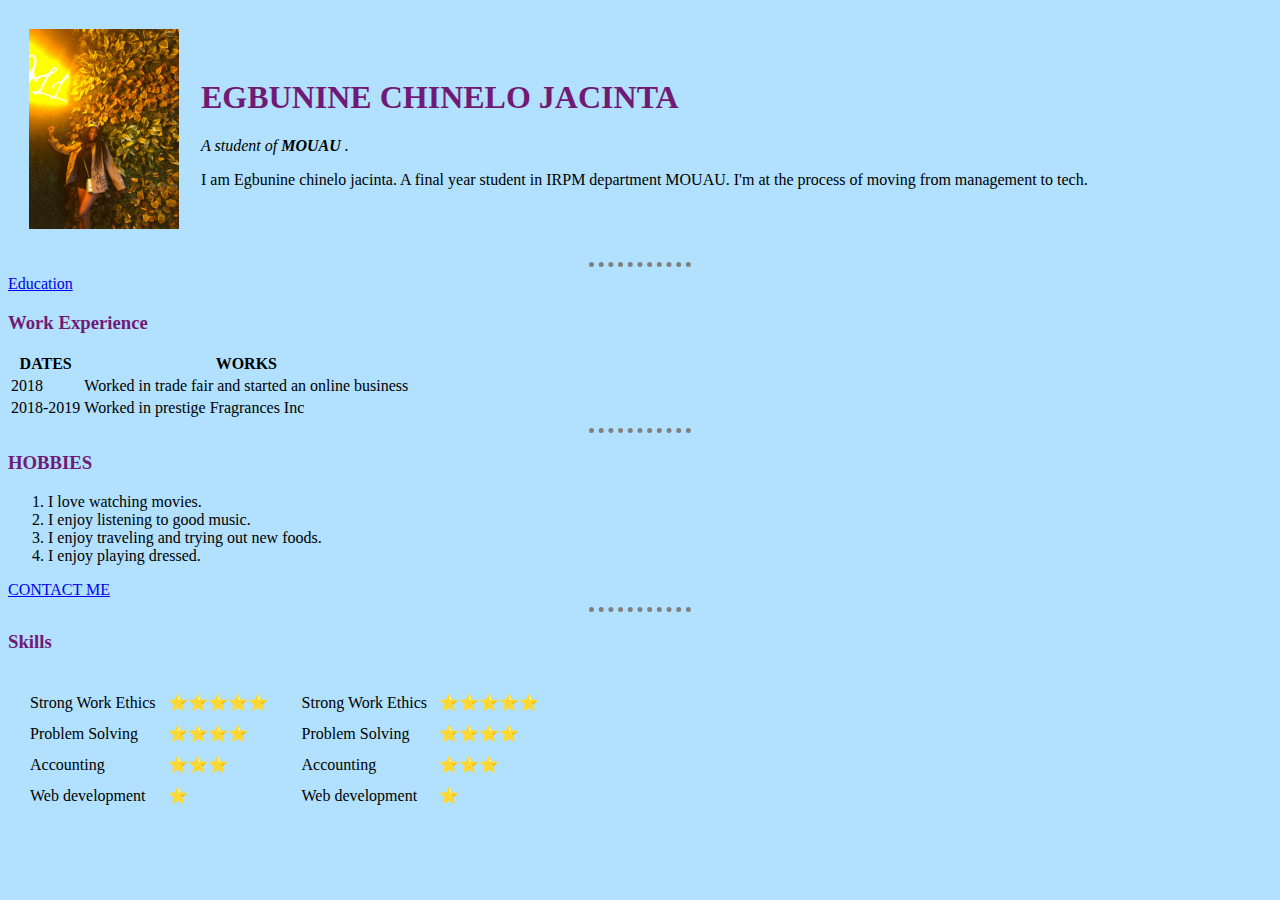
<file: index.html>
<!DOCTYPE html>
<html lang="en" dir="ltr">

<head>
  <meta charset="utf-8">
  <title>Egbunine chinelo</title>
  <link rel="stylesheet" href="css/styles.css">

  <style>


    img {
      height: 200px;
    }
  </style>
</head>

<body>
  <table cellspacing="20">
    <tr>
      <td><img src="whatsapp/image.jpeg" alt="Egbunine chinelo profie picture"></td>
      <td>
        <h1>EGBUNINE CHINELO JACINTA</h1>
        <p>
          <em> A student of <strong>MOUAU</strong> .
          </em>
        </p>
        <P>
          I am Egbunine chinelo jacinta. A final year student in IRPM department MOUAU.
          I'm at the process of moving from management to tech. </P>
      </td>
    </tr>

  </table>

  <hr>
  <a href="EDUCATION.html">Education</a>
  <h3>Work Experience</h3>
  <table>
    <thead>
      <tr>
        <th>DATES</th>
        <th>WORKS</th>
      </tr>

    </thead>
    <tbody>
      <tr>
        <td>2018</td>
        <td>Worked in trade fair and started an online business</td>
      </tr>
      <tr>
        <td>2018-2019</td>
        <td>Worked in prestige Fragrances Inc</td>
      </tr>
    </tbody>

  </table>
  <hr>
  <h3>HOBBIES</h3>
  <ol>
    <li>I love watching movies.</li>
    <li>I enjoy listening to good music.</li>
    <li>I enjoy traveling and trying out new foods. </li>
    <li>I enjoy playing dressed.</li>
  </ol>
  <a href="Contact address.html">CONTACT ME</a>
  <hr>
  <h3>Skills</h3>
  <table cellspacing="10">
    <tr>
      <td>
        <table cellspacing="10">
          <tr>
            <td>Strong Work Ethics</td>
            <td>⭐⭐⭐⭐⭐</td>
          </tr>
          <tr>
            <td>Problem Solving</td>
            <td>⭐⭐⭐⭐</td>

          </tr>
          <tr>
            <td>Accounting</td>
            <td>⭐⭐⭐</td>

          </tr>
          <tr>
            <td>Web development</td>
            <td>⭐</td>
          </tr>
        </table>
      </td>
      <td>
        <table cellspacing="10">
          <tr>
            <td>Strong Work Ethics</td>
            <td>⭐⭐⭐⭐⭐</td>
          </tr>
          <tr>
            <td>Problem Solving</td>
            <td>⭐⭐⭐⭐</td>

          </tr>
          <tr>
            <td>Accounting</td>
            <td>⭐⭐⭐</td>

          </tr>
          <tr>
            <td>Web development</td>
            <td>⭐</td>
          </tr>
        </table>
      </td>
    </tr>
  </table>

</body>

</html>
</file>
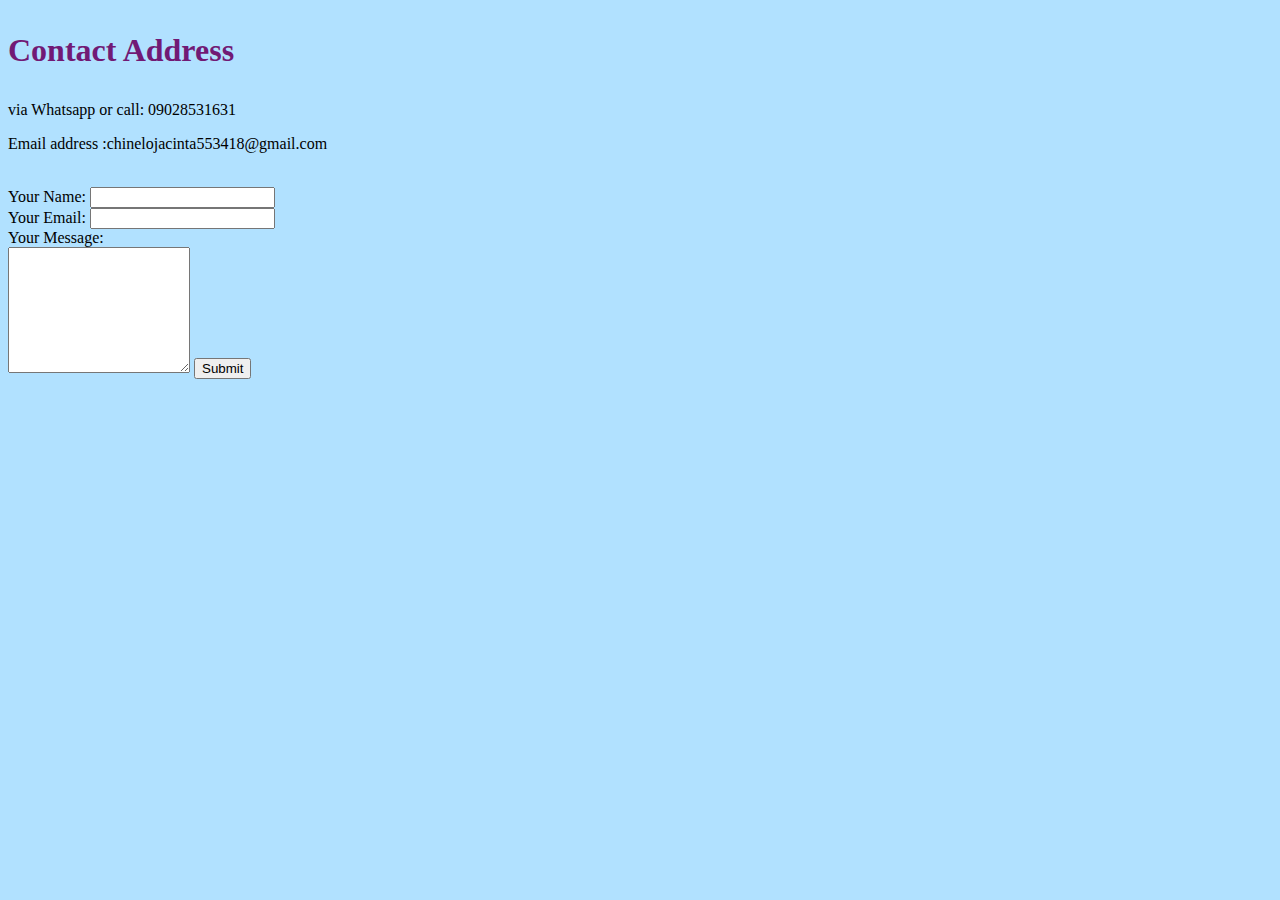
<file: Contact address.html>
<!DOCTYPE html>
<html lang="en" dir="ltr">

<head>
  <meta charset="utf-8">
  <title>contact address of Egbunine chinelo</title>
  <link rel="stylesheet" href="css/styles.css">
</head>

<body>
  <h1>
    <p><strong>Contact Address</strong></p>
  </h1>
  via Whatsapp or call: 09028531631 <br>
   <p>Email address :chinelojacinta553418@gmail.com </p>
  <br>
  <form action="mailto:chinelojacinta553418.com" method="post" enctype="text/plain">
    <label>Your Name:</label>
    <input type="text" name="Your Name" value=""> <br>
    <label>Your Email:</label>
    <input type="email" name="Your email" value=""> <br>
    <label>Your Message:</label> <br>
    <textarea name="your Message" rows="8" cols="20"></textarea>
    <input type="submit" name="">


  </form>
</body>

</html>
</file>
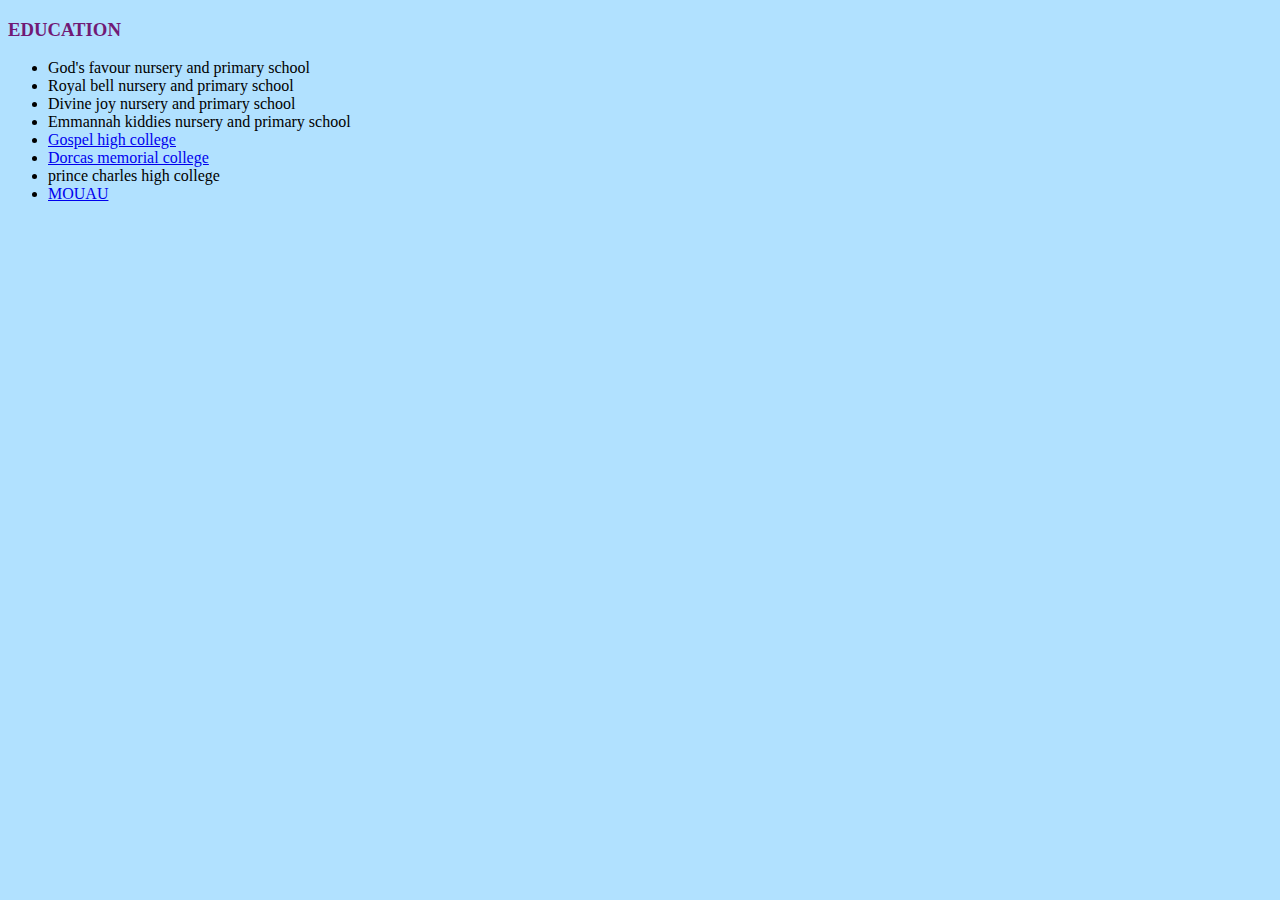
<file: EDUCATION.html>
<!DOCTYPE html>
<html lang="en" dir="ltr">

<head>
  <meta charset="utf-8">
  <title>EDUCATION</title>
  <link rel="stylesheet" href="css/styles.css">
</head>

<body>
  <h3>EDUCATION</h3>
  <ul>
    <li>God's favour nursery and primary school</li>
    <li>Royal bell nursery and primary school</li>
    <li>Divine joy nursery and primary school</li>
    <li>Emmannah kiddies nursery and primary school</li>
    <li><a href="https://lagosschoolsonline.com/schools/profile/6650">Gospel high college</a></li>
    <li><a href="http://www.dorcasmemorialschools.com/login/student_login.php">Dorcas memorial college</a></li>
    <li>prince charles high college</li>
    <li><a href="https://mouau.edu.ng/">MOUAU</a></li>
  </ul>
</body>

</html>
</file>
<file: css/styles.css>
body {
  background-color: #B1E1FF;
}

hr {

  border-style: dotted none none;
  border-color: grey;
  border-width: 5px;
  width: 8%;

}
h1{
  color:#711A75;
}
h3{
  color: #711A75;
}
</file>
